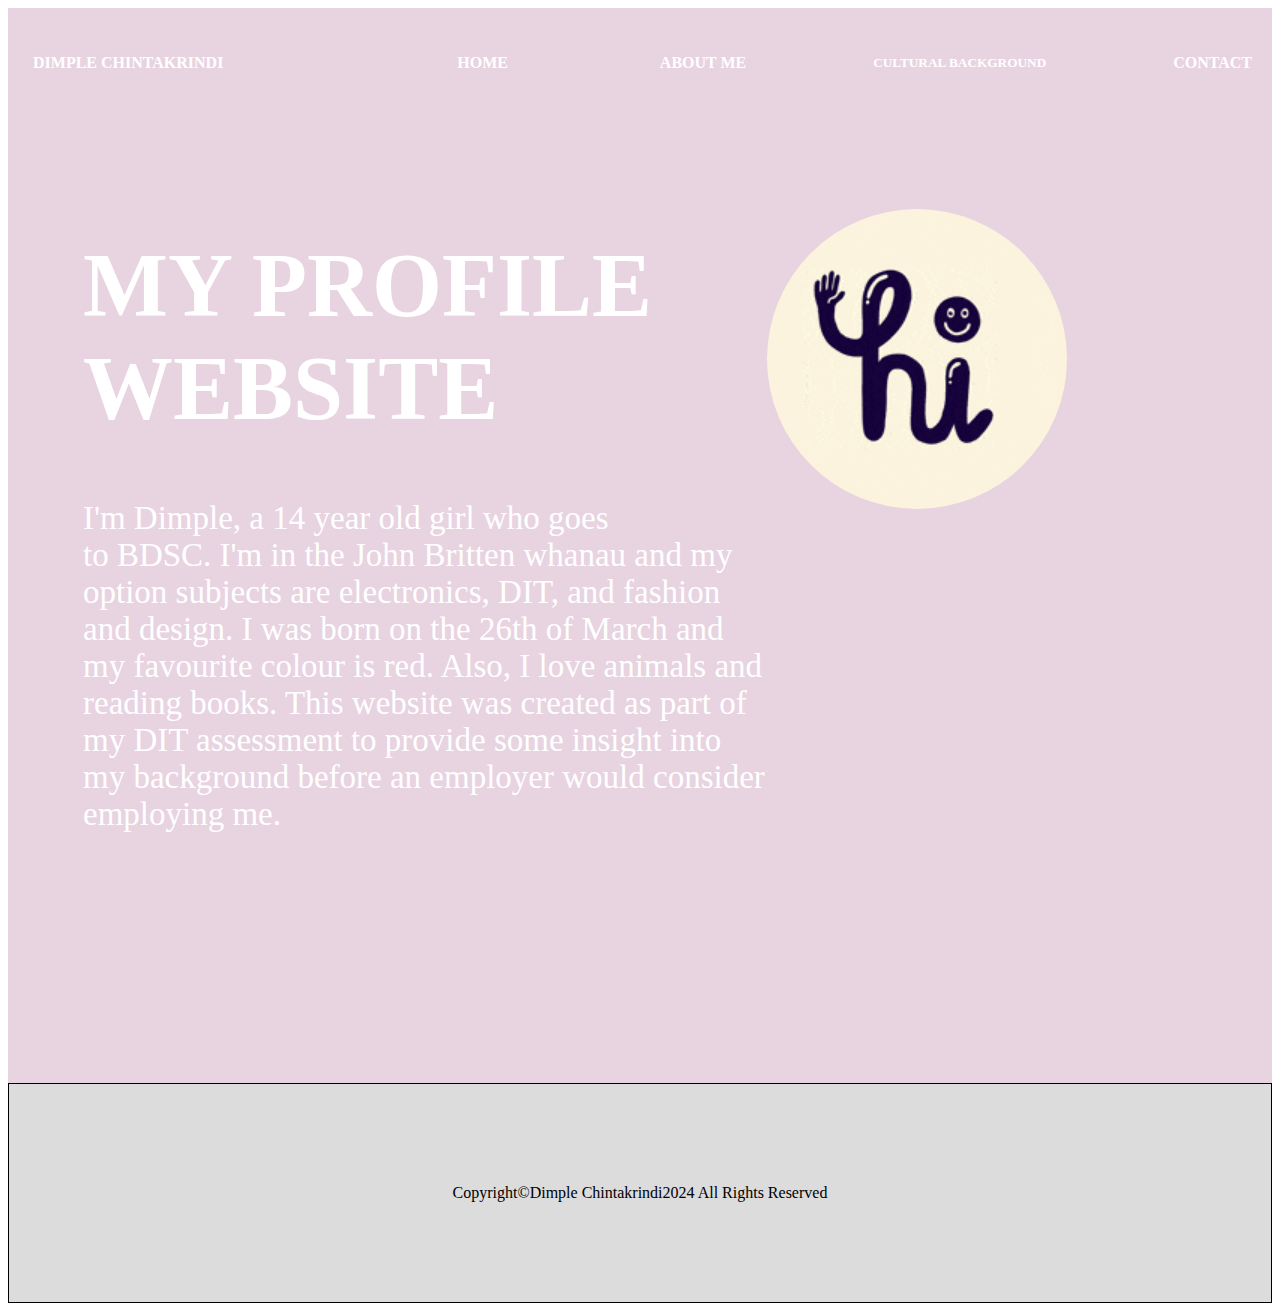
<file: index.html>
<!DOCTYPE html>
<html>
<head>
    <link href="CSS/style.css" rel="stylesheet">
    <title>My Profile Website</title>
    </head>
<body>
        <div id="wrapper">

        <div id="nestedgrid">
            <div id="name"><h4>DIMPLE CHINTAKRINDI</h4></div>
            <div id="home"><a class="link" href="index.html"><h4>HOME</h4></a></div>
            <div id="aboutme"><a class="link" href="aboutme.html"><h4>ABOUT ME</h4></a></div>
            <div id="cb"><a class="link" href="culturalbackground.html"><h5>CULTURAL BACKGROUND</h5></a></div>
            <div id="contact"><a class="link" href="contact.html"><h4>CONTACT</h4></a></div>


    </div>
            <div id="header"><h1>MY PROFILE<br> WEBSITE</h1></div>
            <div id="main">I'm Dimple, a 14 year old girl who goes<br> to BDSC. I'm in the John Britten whanau and my option subjects are electronics, DIT, and fashion<br> and design. 
I was born on the 26th of March and my favourite colour is red. Also, I love animals and reading books.
This website was created as part of my DIT assessment to provide some insight into my background before an employer would consider employing me.</div>
            <div id="images"><img src= "Images/hi%20gif.gif" width="300" height="300" ></div>
<div id="footer">Copyright©Dimple Chintakrindi2024 All Rights Reserved</div>
</file>
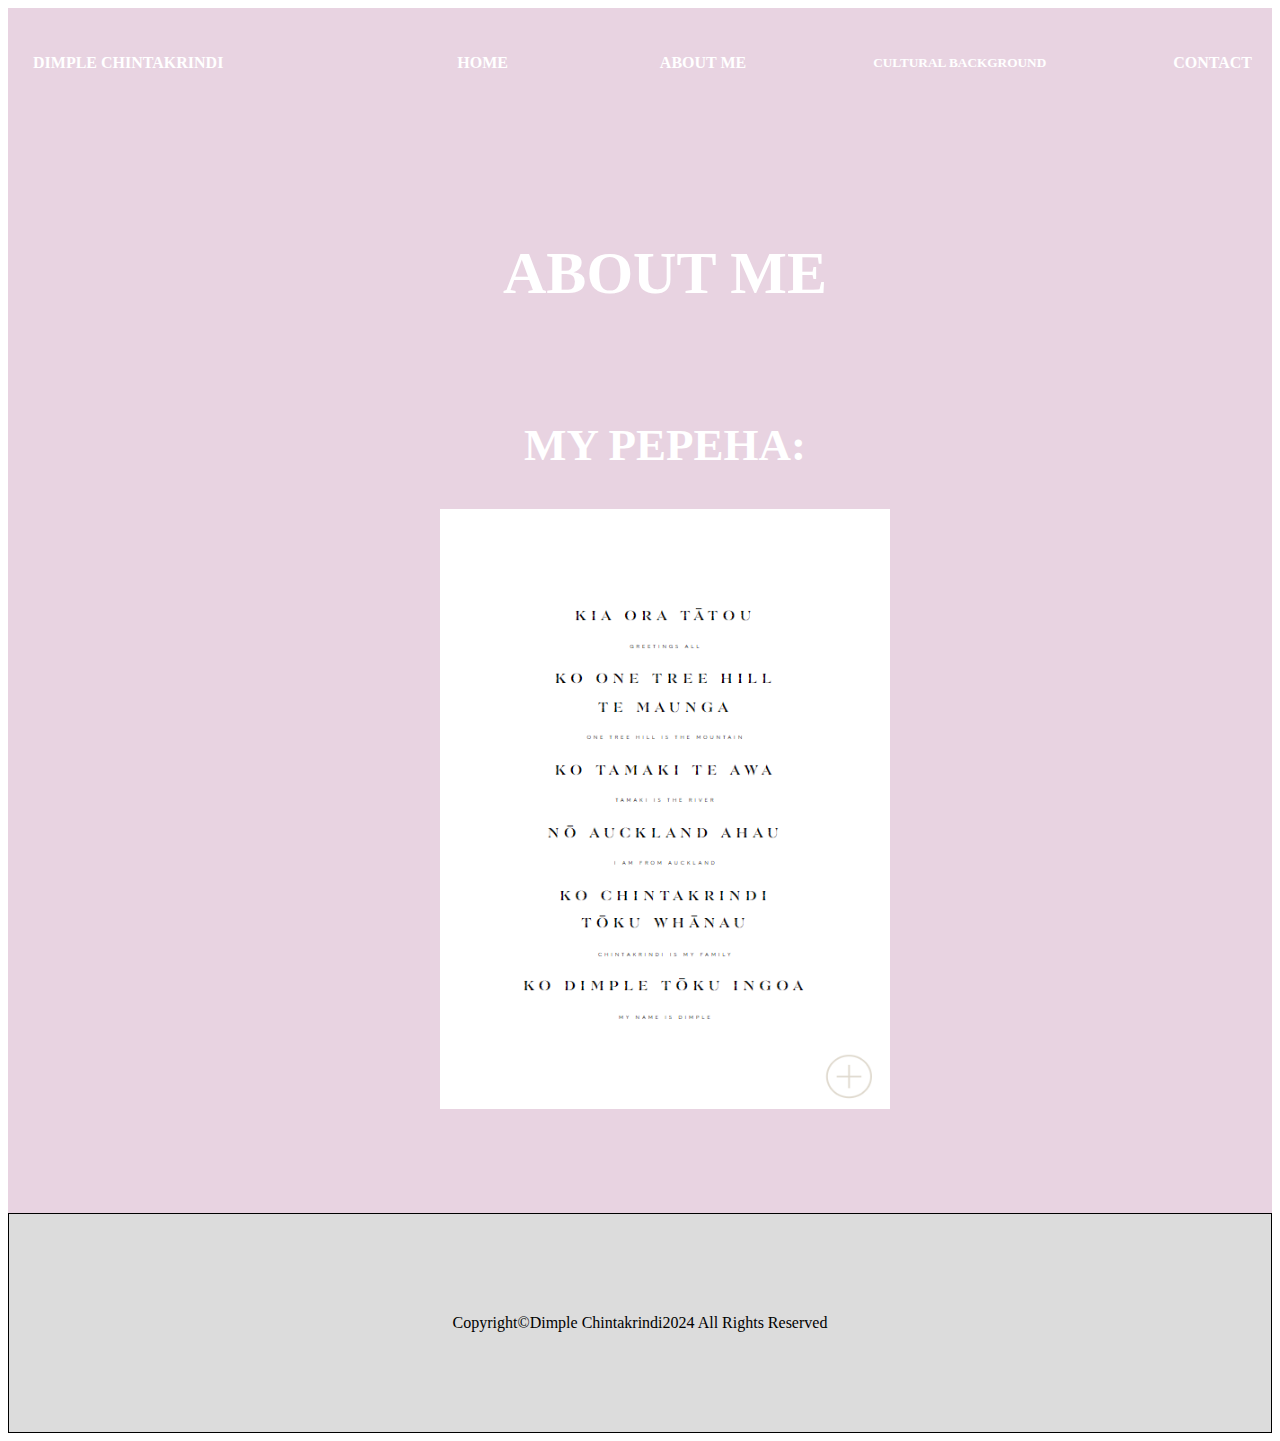
<file: aboutme.html>
<!DOCTYPE html>
<html>
<head>
    <link href="CSS/aboutme.css" rel="stylesheet">
    <title>About me</title>
    </head>
<body>
        <div id="wrapper">
            <div id="header"><h1>ABOUT ME</h1><br><h2>MY PEPEHA:</h2></div>
        <div id="nestedgrid">
            <div id="name"><h4>DIMPLE CHINTAKRINDI</h4></div>
            <div id="home"><a class="link" href="index.html"><h4>HOME</h4></a></div>
            <div id="aboutme"><a class="link" href="aboutme.html"><h4>ABOUT ME</h4></a></div>
            <div id="cb"><a class="link" href="cb.html"><h5>CULTURAL BACKGROUND</h5></a></div>
            <div id="contact"><a class="link" href="contact.html"><h4>CONTACT</h4></a></div>

    </div>

        <div id="main"><img src="Images/Screenshot%202024-06-20%20131714.png" width="450" height="600"></div>
    <div id="footer">Copyright©Dimple Chintakrindi2024 All Rights Reserved</div>
    
    
    
    
    </div>          

    </body>
</html>
</file>
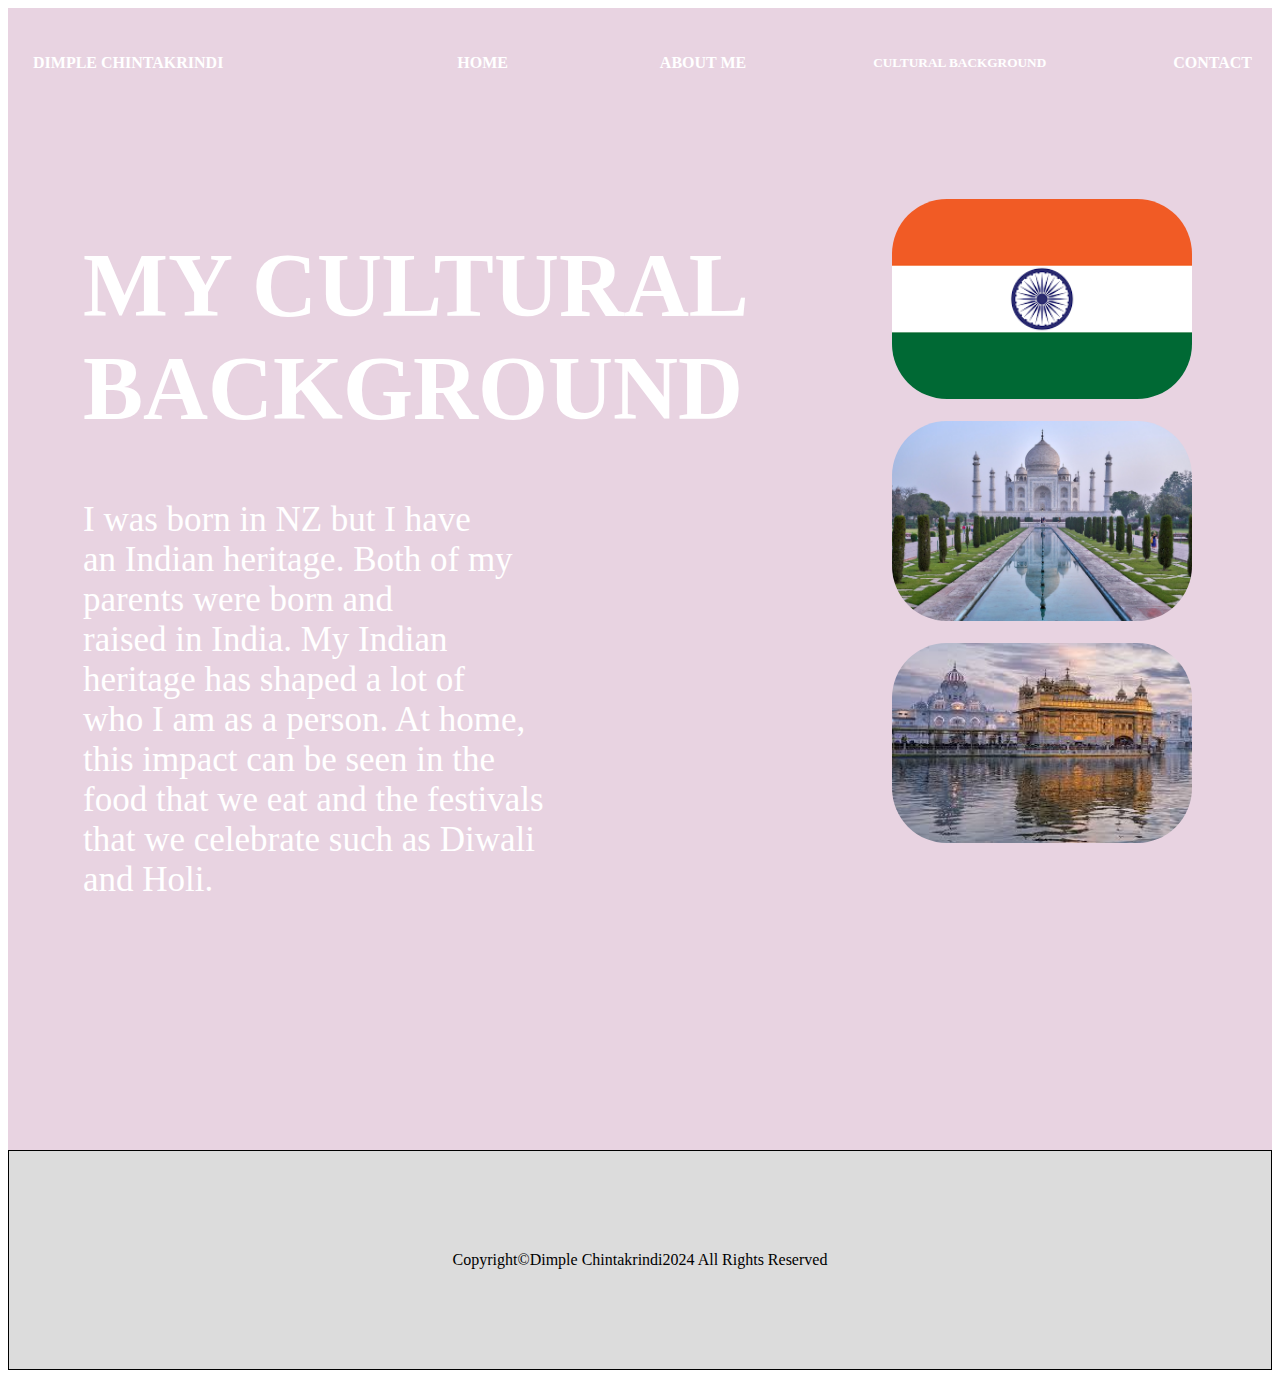
<file: cb.html>
<!DOCTYPE html>
<html>
<head>
    <link href="CSS/cb.css" rel="stylesheet">
    <title>My Cultural Background</title>
    </head>
<body>
        <div id="wrapper">

        <div id="nestedgrid">
            <div id="name"><h4>DIMPLE CHINTAKRINDI</h4></div>
            <div id="home"><a class="link" href="index.html"><h4>HOME</h4></a></div>
            <div id="aboutme"><a class="link" href="aboutme.html"><h4>ABOUT ME</h4></a></div>
            <div id="cb"><a class="link" href="culturalbackground.html"><h5>CULTURAL BACKGROUND</h5></a></div>
            <div id="contact"><a class="link" href="contact.html"><h4>CONTACT</h4></a></div>


    </div>
            <div id="header"><h1>MY CULTURAL<br> BACKGROUND</h1></div>
            <div id="main">I was born in NZ but I have<br> an Indian heritage. Both of my<br> parents were born and<br> raised in India. My Indian<br> heritage has shaped a lot of<br> who I am as a person. At home,<br> this impact can be seen in the <br>food that we eat and the festivals<br> that we celebrate such as Diwali<br> and Holi.</div>
            <div id="images"><img src="Images/flag%20of%20india.png" width="300" height="200"><br><br><img src="Images/cultural-tourism-5264542_1280.jpg" width="300" height="200"><br><br><img src="Images/dit%20assesmnet%20pic.jpg" width="300" height="200"></div>
<div id="footer">Copyright©Dimple Chintakrindi2024 All Rights Reserved</div>
</file>
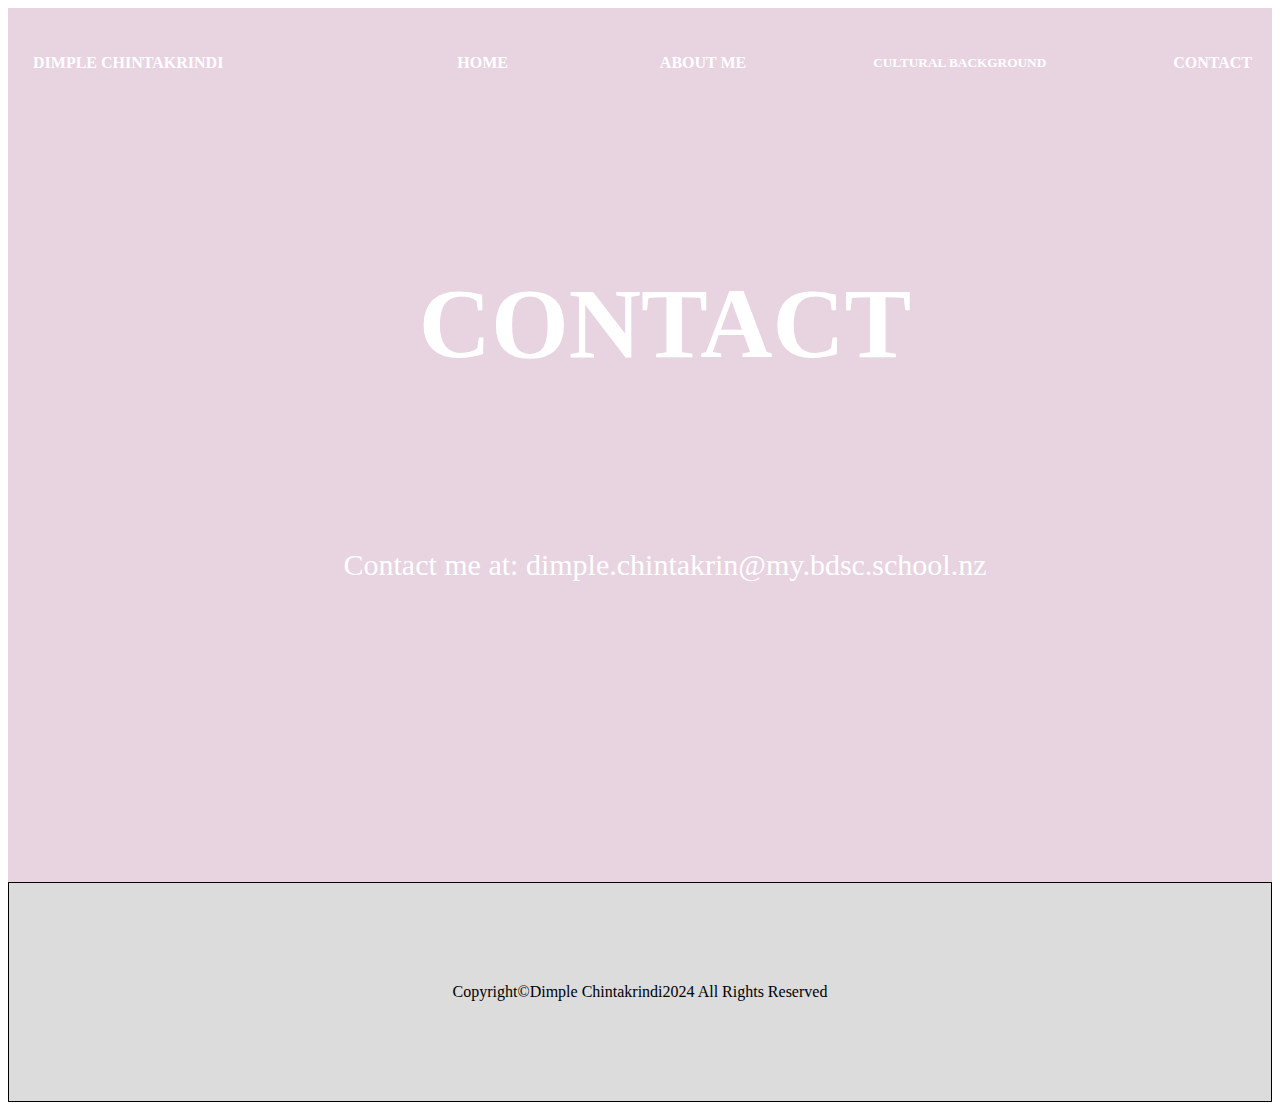
<file: contact.html>
<!DOCTYPE html>
<html>
<head>
    <link href="CSS/contact.css" rel="stylesheet">
    <title>Contact</title>
    </head>
<body>
        <div id="wrapper">
            <div id="header"><h1>CONTACT</h1></div>
        <div id="nestedgrid">
            <div id="name"><h4>DIMPLE CHINTAKRINDI</h4></div>
            <div id="home"><a class="link" href="index.html"><h4>HOME</h4></a></div>
            <div id="aboutme"><a class="link" href="aboutme.html"><h4>ABOUT ME</h4></a></div>
            <div id="cb"><a class="link" href="cb.html"><h5>CULTURAL BACKGROUND</h5></a></div>
            <div id="contact"><a class="link" href="contact.html"><h4>CONTACT</h4></a></div>

    </div>

        <div id="main">Contact me at: dimple.chintakrin@my.bdsc.school.nz </div>
    <div id="footer">Copyright©Dimple Chintakrindi2024 All Rights Reserved</div>
    
    
</div>          

    </body>
</html>
</file>
<file: CSS/style.css>
#wrapper{
    display:grid;
    grid-template-areas:
        "nestedgrid nestedgrid nestedgrid"
                         "header header images"
                          "main main images"
                          "footer footer footer";
}


a:link{
    color:white;
    text-decoration: none;
}

a:visited{
    color:white;
    text-decoration: none;
}

a:active{
    color:white;
    text-decoration: none;

}



#nestedgrid{
    grid-area:nestedgrid;
    display:grid;
    grid-template-areas:"name home aboutme cb contact";
    background-color:rgb(232, 211, 225);
    padding-bottom:45px;   
    color:white;
}

#name{
    grid-area: name;
    text-align:left;
    background-color:rgb(232, 211, 225) ;
    padding-right:45px;
    padding-left:25px;
    padding-top:25px;
    padding-bottom:35px;
    color:white;
   
}


#home{
    grid-area: home;
    text-align:right;
    background-color: rgb(232, 211, 225);
    padding-left: 15px;
    padding-right:45px;
    padding-top:25px;
    padding-bottom:35px;
   
    color:white;
}

#aboutme{
    grid-area:aboutme;
    text-align:right;
        background-color:rgb(232, 211, 225);
    padding-left: 20px;
    padding-right:20px;
    padding-top:25px;
    padding-bottom:35px;
    color:white;
 
 
}


#cb{
    grid-area:cb;
    text-align:right;
        background-color: rgb(232, 211, 225);
    padding-left: 20px;
    padding-right:20px;
    padding-top:25px;
    padding-bottom:35px;
    color:white;
    
    
}


#contact {
    grid-area:contact;
    text-align:right;
        background-color:rgb(232, 211, 225);
    padding-left: 20px;
    padding-right:20px;
    padding-top:25px;
    padding-bottom:35px;
    color:white;
 
   
}

#images {
    grid-area:images;
    text-align:right;
        background-color:rgb(232, 211, 225);
    padding-right:80px;
    padding-top:25px;
    padding-bottom:25px;

   
}

img{
border-radius: 200px;
    margin-right: 125px;
    margin-top: 10px;
}


#header{
    grid-area:header;
    text-align: left;
  
      padding-left: 75px;
  

    background-color: rgb(232, 211, 225);
    color: white;
    font-size: 45px;
    border: rgb(232, 211, 225);
   
}

#main{
   grid-area:main;
    text-align: left;
    padding-left: 75px;
    color:white;
  font-size:33px;
    padding-bottom: 250px;
    background-color: rgb(232, 211, 225);
    border: rgb(232, 211, 225);
    
  
}

#footer{
grid-area:footer;
    background-color:gainsboro;
    text-align:center;
    padding-top: 100px;
    padding-bottom:100px;
    padding-left:50px;
    padding-right:50px;
     border: 1px solid black;
       
}
</file>
<file: CSS/aboutme.css>
#wrapper{
    display:grid;
    grid-template-areas:
        "nestedgrid nestedgrid nestedgrid"
                         "header header header"
                          "main main main"
                          "footer footer footer";
}



a:link{
    color:white;
    text-decoration: none;
}

a:visited{
    color:white;
    text-decoration: none;
}

a:active{
    color:white;
    text-decoration: none;

}




#nestedgrid{
    grid-area:nestedgrid;
    display:grid;
    grid-template-areas:"name home aboutme cb contact";
    background-color:rgb(232, 211, 225);
    padding-bottom:45px;   
    color:white;
}

#name{
    grid-area: name;
    text-align:left;
    background-color:rgb(232, 211, 225) ;
    padding-right:45px;
    padding-left:25px;
    padding-top:25px;
    padding-bottom:35px;
    color:white;
   
}


#home{
    grid-area: home;
    text-align:right;
    background-color: rgb(232, 211, 225);
    padding-left: 15px;
    padding-right:45px;
    padding-top:25px;
    padding-bottom:35px;
   
    color:white;}

#aboutme{
    grid-area:aboutme;
    text-align:right;
        background-color:rgb(232, 211, 225);
    padding-left: 20px;
    padding-right:20px;
    padding-top:25px;
    padding-bottom:35px;
    color:white;
 
 
}


#cb{
    grid-area:cb;
    text-align:right;
        background-color: rgb(232, 211, 225);
    padding-left: 20px;
    padding-right:20px;
    padding-top:25px;
    padding-bottom:35px;
    color:white;
    
    
}


#contact {
    grid-area:contact;
    text-align:right;
        background-color:rgb(232, 211, 225);
    padding-left: 20px;
    padding-right:20px;
    padding-top:25px;
    padding-bottom:35px;
    color:white;
 
   
}


#header{
    grid-area:header;
    text-align: center;
    padding-left: 50px;
 padding-top: 25px;
    background-color: rgb(232, 211, 225);
    color: white;
    font-size: 30px;
    border: rgb(232, 211, 225);
   
}

#main{
   grid-area:main;
    text-align: center;
    padding-left: 50px;
  
    padding-bottom: 100px;
    background-color: rgb(232, 211, 225);
    border: rgb(232, 211, 225);
    
}

#footer{
grid-area:footer;
    background-color:gainsboro;
    text-align:center;
    padding-top: 100px;
    padding-bottom:100px;
    padding-left:50px;
    padding-right:50px;
     border: 1px solid black;
       
}
</file>
<file: CSS/cb.css>
#wrapper{
    display:grid;
    grid-template-areas:
        "nestedgrid nestedgrid nestedgrid"
                         "header header images"
                          "main main images"
                          "footer footer footer";
}


a:link{
    color:white;
    text-decoration: none;
}

a:visited{
    color:white;
    text-decoration: none;
}

a:active{
    color:white;
    text-decoration: none;

}



#nestedgrid{
    grid-area:nestedgrid;
    display:grid;
    grid-template-areas:"name home aboutme cb contact";
    background-color:rgb(232, 211, 225);
    padding-bottom:45px;   
    color:white;
}

#name{
    grid-area: name;
    text-align:left;
    background-color:rgb(232, 211, 225) ;
    padding-right:45px;
    padding-left:25px;
    padding-top:25px;
    padding-bottom:35px;
    color:white;
   
}


#home{
    grid-area: home;
    text-align:right;
    background-color: rgb(232, 211, 225);
    padding-left: 15px;
    padding-right:45px;
    padding-top:25px;
    padding-bottom:35px;
   
    color:white;}

#aboutme{
    grid-area:aboutme;
    text-align:right;
        background-color:rgb(232, 211, 225);
    padding-left: 20px;
    padding-right:20px;
    padding-top:25px;
    padding-bottom:35px;
    color:white;
 
 
}


#cb{
    grid-area:cb;
    text-align:right;
        background-color: rgb(232, 211, 225);
    padding-left: 20px;
    padding-right:20px;
    padding-top:25px;
    padding-bottom:35px;
    color:white;
    
    
}


#contact {
    grid-area:contact;
    text-align:right;
        background-color:rgb(232, 211, 225);
    padding-left: 20px;
    padding-right:20px;
    padding-top:25px;
    padding-bottom:35px;
    color:white;
 
   
}

#images {
    grid-area:images;
    text-align:right;
        background-color:rgb(232, 211, 225);
    padding-right:80px;
    padding-top:25px;
    padding-bottom:25px;

   
}

img{
border-radius: 55px;
}


#header{
    grid-area:header;
    text-align: left;
  
      padding-left: 75px;
  

    background-color: rgb(232, 211, 225);
    color: white;
    font-size: 45px;
    border: rgb(232, 211, 225);
   
}

#main{
   grid-area:main;
    text-align: left;
    padding-left: 75px;
    color:white;
  font-size:35px;
    padding-bottom: 250px;
    background-color: rgb(232, 211, 225);
    border: rgb(232, 211, 225);
    
  
}

#footer{
grid-area:footer;
    background-color:gainsboro;
    text-align:center;
    padding-top: 100px;
    padding-bottom:100px;
    padding-left:50px;
    padding-right:50px;
     border: 1px solid black;
       
}
</file>
<file: CSS/contact.css>
#wrapper{
    display:grid;
    grid-template-areas:
        "nestedgrid nestedgrid nestedgrid"
                         "header header header"
                          "main main main"
                          "footer footer footer";
}



a:link{
    color:white;
    text-decoration: none;
}

a:visited{
    color:white;
    text-decoration: none;
}

a:active{
    color:white;
    text-decoration: none;

}




#nestedgrid{
    grid-area:nestedgrid;
    display:grid;
    grid-template-areas:"name home aboutme cb contact";
    background-color:rgb(232, 211, 225);
    padding-bottom:45px;   
    color:white;
}

#name{
    grid-area: name;
    text-align:left;
    background-color:rgb(232, 211, 225) ;
    padding-right:45px;
    padding-left:25px;
    padding-top:25px;
    padding-bottom:35px;
    color:white;
   
}


#home{
    grid-area: home;
    text-align:right;
    background-color: rgb(232, 211, 225);
    padding-left: 15px;
    padding-right:45px;
    padding-top:25px;
    padding-bottom:35px;
   
    color:white;}

#aboutme{
    grid-area:aboutme;
    text-align:right;
        background-color:rgb(232, 211, 225);
    padding-left: 20px;
    padding-right:20px;
    padding-top:25px;
    padding-bottom:35px;
    color:white;
 
 
}


#cb{
    grid-area:cb;
    text-align:right;
        background-color: rgb(232, 211, 225);
    padding-left: 20px;
    padding-right:20px;
    padding-top:25px;
    padding-bottom:35px;
    color:white;
    
    
}


#contact {
    grid-area:contact;
    text-align:right;
        background-color:rgb(232, 211, 225);
    padding-left: 20px;
    padding-right:20px;
    padding-top:25px;
    padding-bottom:35px;
    color:white;
 
   
}


#header{
    grid-area:header;
    text-align: center;
    padding-left: 50px;
 padding-top: 25px;
    background-color: rgb(232, 211, 225);
    color: white;
    font-size: 50px;
    border: rgb(232, 211, 225);
   
}

#main{
   grid-area:main;
    text-align: center;
    padding-left: 50px;
    padding-top:100px;
    color:white;
    font-size:30px;
  
    padding-bottom: 300px;
    background-color: rgb(232, 211, 225);
    border: rgb(232, 211, 225);
    
}

#footer{
grid-area:footer;
    background-color:gainsboro;
    text-align:center;
    padding-top: 100px;
    padding-bottom:100px;
    padding-left:50px;
    padding-right:50px;
     border: 1px solid black;
       
}
</file>
